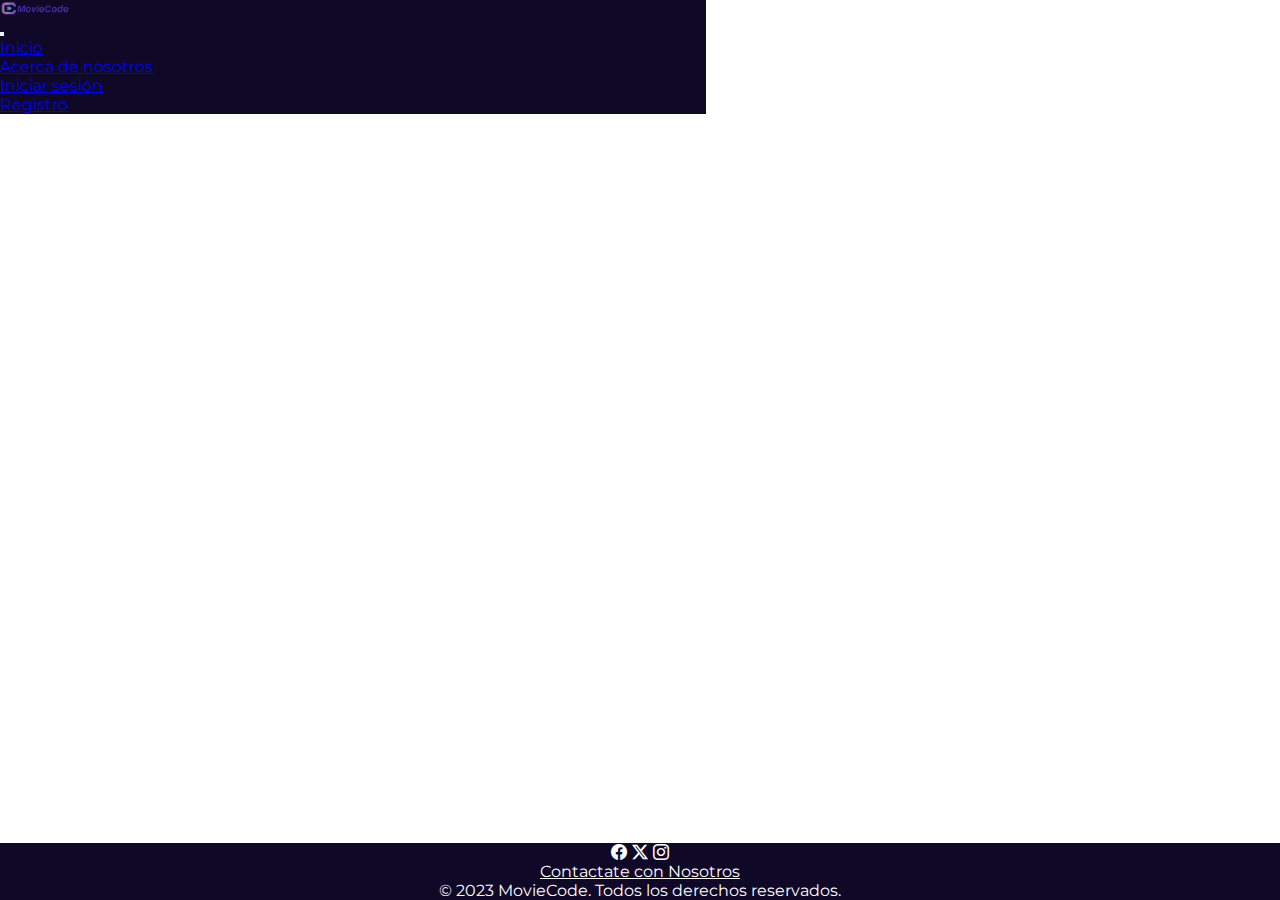
<file: index.html>
<!DOCTYPE html>
<html lang="es">
  <meta charset="UTF-8" />
  <meta name="viewport" content="width=device-width, initial-scale=1.0" />
  <!--Link Tipografia-->
  <link rel="preconnect" href="https://fonts.googleapis.com">
<link rel="preconnect" href="https://fonts.gstatic.com" crossorigin>
<link href="https://fonts.googleapis.com/css2?family=Montserrat&display=swap" rel="stylesheet">
  <!--Link bootstrap-->
  <link rel="stylesheet" href="https://cdn.jsdelivr.net/npm/bootstrap-icons@1.11.2/font/bootstrap-icons.min.css">
  <link href="https://cdn.jsdelivr.net/npm/bootstrap@5.3.2/dist/css/bootstrap.min.css" rel="stylesheet"
    integrity="sha384-T3c6CoIi6uLrA9TneNEoa7RxnatzjcDSCmG1MXxSR1GAsXEV/Dwwykc2MPK8M2HN" crossorigin="anonymous" />
  <!--Link css-->
  <link rel="stylesheet" href="css/style.css">
  <title>MovieCode</title>
  <link rel="icon" href="./img/Claqueta.ico">
  </head>

  <body>
    <header>
      <nav class="navbar navbar-expand-lg navbar-dark d-flex">
        <div class="container-fluid">
         <div class="imagenNav"> <a class="navbar-brand navImg" href="#"><img class="navLogo" src="./img/LogoMovieCodeNew.png" alt="Logo de MovieCode"></a></div>
          <button class="navbar-toggler" type="button" data-bs-toggle="collapse"
            data-bs-target="#navbarSupportedContent" aria-controls="navbarSupportedContent" aria-expanded="false"
            aria-label="Toggle navigation">
            <span class="navbar-toggler-icon"></span>
          </button>
          <div class="collapse navbar-collapse" id="navbarSupportedContent">
            <ul class="navbar-nav ms-auto mb-2 mb-lg-0">
              <li class="nav-item">
                <a class="nav-link active" aria-current="page" href="#">Inicio</a>
              </li>
              <li class="nav-item">
                <a class="nav-link" href="#">Acerca de nosotros</a>
              </li>
              <li class="nav-item">
                <a class="nav-link" href="#">Iniciar sesión</a>
              </li>
              <li class="nav-item">
                <a class="nav-link" href="#">Registro</a>
              </li>
            </ul>
          </div>
        </div>
      </nav>
    </header>
    <main></main>
   <footer></footer>






    <footer>
      <div class="container">
        <div class="row">
          <div class="col-md-12">
            <h4 class="mt-3 textoFooter"><i class="bi bi-facebook me-2"></i> <i class="bi bi-twitter-x me-2"></i> <i class="bi bi-instagram"></i></h4>
            <a href="#" class="textoFooter">Contactate con Nosotros</a>
            <p class="textoFooter mt-1">&copy; 2023 MovieCode. Todos los derechos reservados.</p>
          </div>
        </div>
      </div>
    </footer>

    <!--Script bootstrap-->
    <script src="https://cdn.jsdelivr.net/npm/bootstrap@5.3.2/dist/js/bootstrap.bundle.min.js"
      integrity="sha384-C6RzsynM9kWDrMNeT87bh95OGNyZPhcTNXj1NW7RuBCsyN/o0jlpcV8Qyq46cDfL"
      crossorigin="anonymous"></script>

  </body>

</html>
</file>
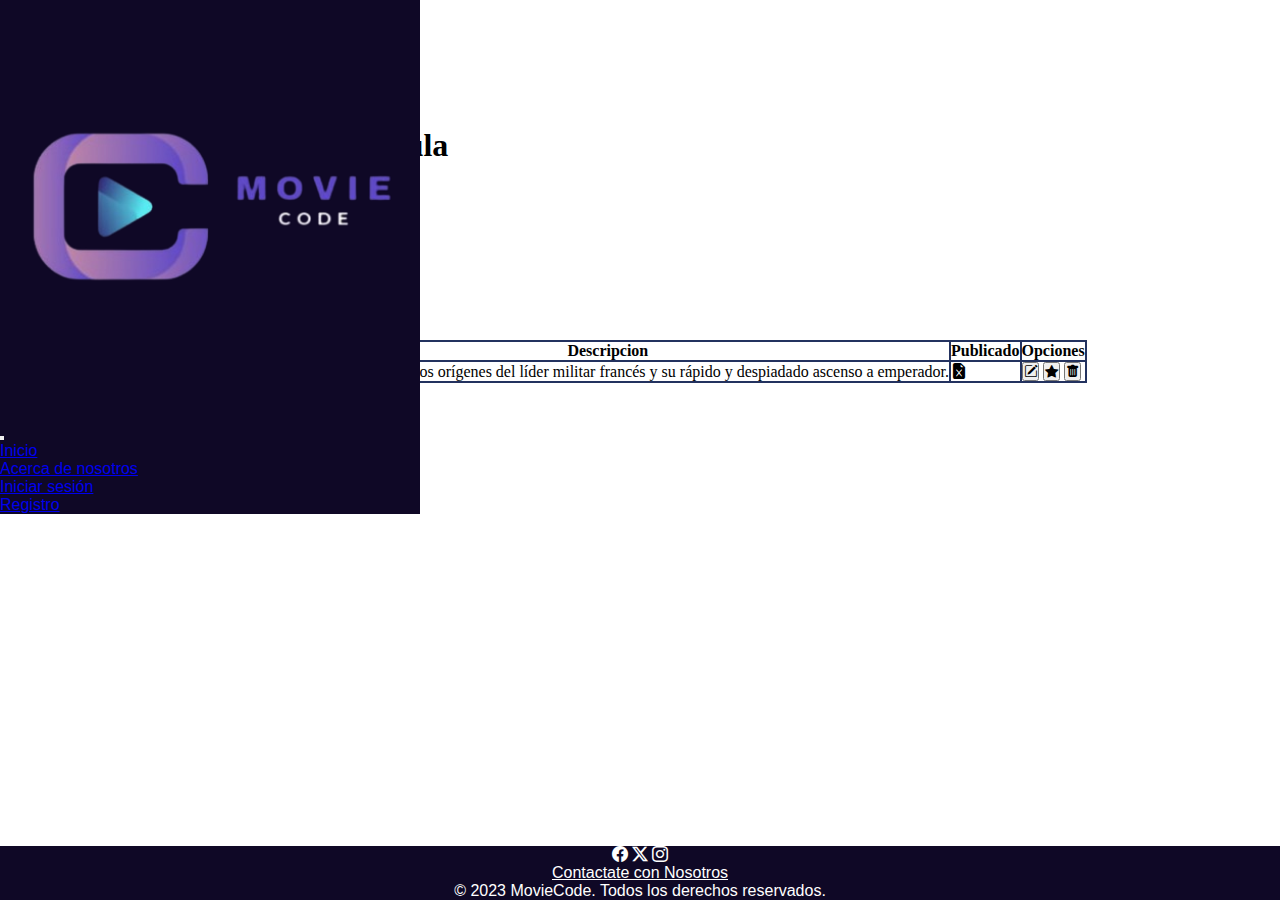
<file: html/Administrador.html>
<!DOCTYPE html>
<html lang="es">
  <head>
    <meta charset="UTF-8" />
    <meta name="viewport" content="width=device-width, initial-scale=1.0" />
    <!-- Link bootstrap -->
    <link
      rel="stylesheet"
      href="https://cdn.jsdelivr.net/npm/bootstrap-icons@1.11.2/font/bootstrap-icons.min.css"
    />
    <link
      href="https://cdn.jsdelivr.net/npm/bootstrap@5.3.2/dist/css/bootstrap.min.css"
      rel="stylesheet"
      integrity="sha384-T3c6CoIi6uLrA9TneNEoa7RxnatzjcDSCmG1MXxSR1GAsXEV/Dwwykc2MPK8M2HN"
      crossorigin="anonymous"
    />
    <!-- Link css -->
    <link rel="stylesheet" href="../css/style.css" />
    <title>Administrador</title>
  </head>

  <body>
    <header>
      <nav class="navbar navbar-expand-lg navbar-dark">
        <div class="container-fluid">
          <a class="navbar-brand navImg" href="#"
            ><img
              class="navLogo"
              src="../img/LogoMovieNav.png"
              alt="Logo de MovieCode"
          /></a>
          <button
            class="navbar-toggler"
            type="button"
            data-bs-toggle="collapse"
            data-bs-target="#navbarSupportedContent"
            aria-controls="navbarSupportedContent"
            aria-expanded="false"
            aria-label="Toggle navigation"
          >
            <span class="navbar-toggler-icon"></span>
          </button>
          <div class="collapse navbar-collapse" id="navbarSupportedContent">
            <ul class="navbar-nav ms-auto mb-2 mb-lg-0">
              <li class="nav-item">
                <a class="nav-link active" aria-current="page" href="#"
                  >Inicio</a
                >
              </li>
              <li class="nav-item">
                <a class="nav-link" href="#">Acerca de nosotros</a>
              </li>
              <li class="nav-item">
                <a class="nav-link" href="#">Iniciar sesión</a>
              </li>
              <li class="nav-item">
                <a class="nav-link" href="#">Registro</a>
              </li>
            </ul>
          </div>
        </div>
      </nav>
    </header>

    <main  id="mainAdmi">
      <h4 class="text-center py-3 text-light">Pagina Administrador</h4>
      <div class="text-end container">
        <!-- Boton para modal -->
        <button
          type="button"
          class="btn btn-primary"
          data-bs-toggle="modal"
          data-bs-target="#modal"
        >
          Agregar <i class="bi bi-plus-circle-dotted"></i>
        </button>

        <!-- Modal -->
        <div
          class="modal fade"
          id="modal"
          tabindex="-1"
          aria-labelledby="modalLabel"
          aria-hidden="true"
        >
          <div class="modal-dialog">
            <div class="modal-content">
              <div class="modal-header">
                <h1 class="modal-title fs-5" id="modalLabel">
                  Ingrese los Datos de una Pelicula
                </h1>
                <button
                  type="button"
                  class="btn-close"
                  data-bs-dismiss="modal"
                  aria-label="Close"
                ></button>
              </div>
              <div class="modal-body">
                <!--Formulario-->
                <form class="text-start">
                  <div class="mb-3">
                    <label for="nombre" class="form-label"
                      >Nombre Pelicula:
                    </label>
                    <input
                      type="text"
                      class="form-control"
                      id="nombre"
                      placeholder="..."
                      minlength="5"
                      maxlength="15"
                      required
                    />
                  </div>

                  <!--checkbox-->
                  <h6 class="text-center">Categoria</h6>
                  <div class="my-2 d-flex justify-content-around">
                    <div class="form-check">
                      <label class="form-check-label" for="Terror"
                        >Terror</label
                      >
                      <input
                        class="form-check-input"
                        type="checkbox"
                        value="terror"
                        id="Terror"
                        disabled
                      />
                    </div>

                    <div class="form-check">
                      <label class="form-check-label" for="guerra"
                        >Guerra</label
                      >
                      <input
                        class="form-check-input"
                        type="checkbox"
                        value="guerra"
                        id="guerra"
                      />
                    </div>
                    <div class="form-check">
                      <label class="form-check-label" for="historia"
                        >Historia</label
                      >
                      <input
                        class="form-check-input"
                        type="checkbox"
                        value="historia"
                        id="historia"
                      />
                    </div>
                    <div class="form-check">
                      <label class="form-check-label" for="drama">Drama</label>
                      <input
                        class="form-check-input"
                        type="checkbox"
                        value="drama"
                        id="drama"
                      />
                    </div>
                  </div>

                  <div class="form-floating">
                    <textarea
                      class="form-control"
                      required
                      minlength="10"
                      maxlength="50"
                      placeholder="Leave a comment here"
                      id="floatingTextarea"
                    ></textarea>
                    <label for="floatingTextarea">Descripcion</label>
                  </div>

                  <div class="my-2 text-end">
                    <button type="submit" class="btn btn-primary">
                      Submit
                    </button>
                  </div>
                </form>
              </div>
            </div>
          </div>
        </div>
      </div>

      <section class="container">
        <div class="table-responsive">
          <table class="table  mt-4 text-center">
            <thead>
              <tr>
                <th scope="col">Codigo</th>
                <th scope="col">Nombre</th>
                <th scope="col">Categoria</th>
                <th scope="col">Descripcion</th>
                <th scope="col">Publicado</th>
                <th scope="col">Opciones</th>
              </tr>
            </thead>
            <tbody>
              <tr>
                <th scope="row">313123</th>
                <td>Napoleón</td>
                <td>Drama Historia Guerra</td>
                <td>
                  <p>
                    Una mirada personal a los orígenes del líder militar francés
                    y su rápido y despiadado ascenso a emperador.
                  </p>
                </td>
                <td>
                  <i
                    <i
                    class="bi bi-file-earmark-excel-fill fs-4 text-danger"
                  ></i>
                </td>
                <td>
                  <button type="button" title="Editar" class="btn lapiz fs-4">
                    <i class="bi bi-pencil-square"></i>
                  </button>
                  <button
                    type="submit"
                    title="Destacar"
                    class="btn estrella fs-4"
                  >
                    <i class="bi bi-star-fill"></i>
                  </button>
                  <button type="button" title="Eliminar" class="btn tacho fs-4">
                    <i class="bi bi-trash-fill"></i>
                  </button>
                </td>
              </tr>
            </tbody>
          </table>
        </div>
      </section>
    </main>

      <footer>
    <div class="container">
      <div class="row">
        <div class="col-md-12">
          <h4 class="mt-3 textoFooter"><i class="bi bi-facebook me-2"></i> <i class="bi bi-twitter-x me-2"></i> <i class="bi bi-instagram"></i></h4>
          <a href="#" class="textoFooter">Contactate con Nosotros</a>
          <p class="textoFooter mt-1">&copy; 2023 MovieCode. Todos los derechos reservados.</p>
        </div>
      </div>
    </div>
  </footer>

    <!--Script bootstrap-->
    <script
      src="https://cdn.jsdelivr.net/npm/bootstrap@5.3.2/dist/js/bootstrap.bundle.min.js"
      integrity="sha384-C6RzsynM9kWDrMNeT87bh95OGNyZPhcTNXj1NW7RuBCsyN/o0jlpcV8Qyq46cDfL"
      crossorigin="anonymous"
    ></script>

    <script src="../js/app.js"></script>
  </body>
</html>
</file>
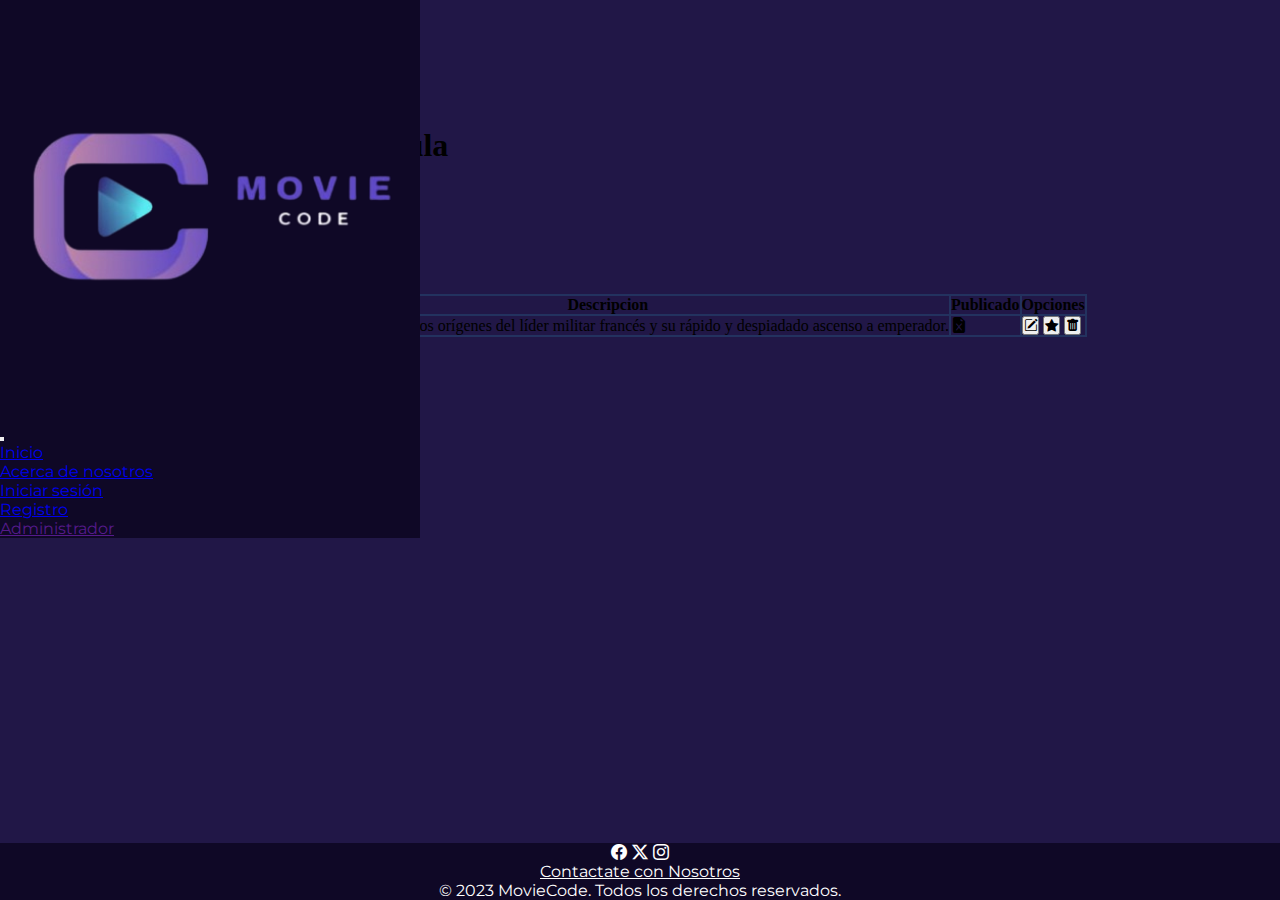
<file: pages/administrador.html>
<!DOCTYPE html>

<html lang="es">
  <head>
    <meta charset="UTF-8" />
    <meta name="viewport" content="width=device-width, initial-scale=1.0" />
    <!--Link Tipografia-->
    <link rel="preconnect" href="https://fonts.googleapis.com" />
    <link rel="preconnect" href="https://fonts.gstatic.com" crossorigin />
    <link
      href="https://fonts.googleapis.com/css2?family=Montserrat&display=swap"
      rel="stylesheet"
    />
    <!--Link bootstrap-->
    <link
      rel="stylesheet"
      href="https://cdn.jsdelivr.net/npm/bootstrap-icons@1.11.2/font/bootstrap-icons.min.css"
    />
    <link
      href="https://cdn.jsdelivr.net/npm/bootstrap@5.3.2/dist/css/bootstrap.min.css"
      rel="stylesheet"
      integrity="sha384-T3c6CoIi6uLrA9TneNEoa7RxnatzjcDSCmG1MXxSR1GAsXEV/Dwwykc2MPK8M2HN"
      crossorigin="anonymous"
    />
    <!--Link css-->
    <link rel="stylesheet" href="../css/style.css" />
    <title>Administrador</title>
    <link rel="icon" href="../img/Claqueta.ico" />
  </head>

  <body id="admin">
    <header>
      <nav class="navbar navbar-expand-lg navbar-dark">
        <div class="container-fluid">
          <a class="navbar-brand navImg" href="../index.html"
            ><img
              class="navLogo"
              src="../img/LogoMovieNav.png"
              alt="Logo de MovieCode"
          /></a>
          <button
            class="navbar-toggler"
            type="button"
            data-bs-toggle="collapse"
            data-bs-target="#navbarSupportedContent"
            aria-controls="navbarSupportedContent"
            aria-expanded="false"
            aria-label="Toggle navigation"
          >
            <span class="navbar-toggler-icon"></span>
          </button>
          <div class="collapse navbar-collapse" id="navbarSupportedContent">
            <ul class="navbar-nav ms-auto mb-2 mb-lg-0">
              <li class="nav-item">
                <a class="nav-link active" aria-current="page" href="../index.html"
                  >Inicio</a
                >
              </li>
              <li class="nav-item">
                <a class="nav-link" href="#">Acerca de nosotros</a>
              </li>
              <li class="nav-item">
                <a class="nav-link" href="#">Iniciar sesión</a>
              </li>
              <li class="nav-item">
                <a class="nav-link" href="#">Registro</a>
              </li>
              <li>
                <a class="nav-link" href="">Administrador</a>
              </li>
            </ul>
          </div>
        </div>
      </nav>
    </header>
    <main  id="mainAdmi">
        <h4 class="text-center py-3 text-light">Pagina Administrador</h4>
        <div class="text-end container">
          <!-- Boton para modal -->
          <button
            type="button"
            class="btn btn-primary"
            data-bs-toggle="modal"
            data-bs-target="#modal"
          >
            Agregar <i class="bi bi-plus-circle-dotted"></i>
          </button>
  
          <!-- Modal -->
          <div
            class="modal fade"
            id="modal"
            tabindex="-1"
            aria-labelledby="modalLabel"
            aria-hidden="true"
          >
            <div class="modal-dialog">
              <div class="modal-content">
                <div class="modal-header">
                  <h1 class="modal-title fs-5" id="modalLabel">
                    Ingrese los Datos de una Pelicula
                  </h1>
                  <button
                    type="button"
                    class="btn-close"
                    data-bs-dismiss="modal"
                    aria-label="Close"
                  ></button>
                </div>
                <div class="modal-body">
                  <!--Formulario-->
                  <form class="text-start">
                    <div class="mb-3">
                      <label for="nombre" class="form-label"
                        >Nombre Pelicula
                      </label>
                      <input
                        type="text"
                        class="form-control"
                        id="nombre"
                        minlength="5"
                        maxlength="15"
                        required
                      />
                    </div>
  
                    <!--checkbox-->
                    <div class="mb-3">
                      <label for="categoria" class="form-label"
                        >Categoria
                      </label>
                      <input
                        type="text"
                        class="form-control"
                        id="categoria"
                        placeholder="Terror,Aventura,Drama"
                        minlength="5"
                        maxlength="15"
                        required
                      />
                    </div>

                    <div class="mb-3">
                      <label for="subidoPagina" class="form-label"
                        >Esta Subido a la pagina? (Si o No)
                      </label>
                      <input
                        type="text"
                        class="form-control"
                        id="subidoPagina"
                        maxlength="2"
                        minlength="2"
                        required
                      />
                    </div>
                    
                   
  
                    <div class="form-floating">
                      <textarea
                        class="form-control "
                        required
                        minlength="10"
                        maxlength="50"
                       
                        id="descripcion"
                      ></textarea>
                      <label for="descripcion">Descripcion</label>
                    </div>
  
                    <div class="my-2 text-end">
                      <button type="submit" class="btn btn-primary">
                        Agregar
                      </button>
                    </div>
                  </form>
                </div>
              </div>
            </div>
          </div>
        </div>
  
        <section class="container">
          <div class="table-responsive">
            <table class="table table-striped mt-4 text-center">
              <thead>
                <tr>
                  <th scope="col">Codigo</th>
                  <th scope="col">Nombre</th>
                  <th scope="col">Categoria</th>
                  <th scope="col">Descripcion</th>
                  <th scope="col">Publicado</th>
                  <th scope="col">Opciones</th>
                </tr>
              </thead>
              <tbody>
                <tr>
                  <th scope="row">313123</th>
                  <td>Napoleón</td>
                  <td>Drama Historia Guerra</td>
                  <td>
                    <p>
                      Una mirada personal a los orígenes del líder militar francés
                      y su rápido y despiadado ascenso a emperador.
                    </p>
                  </td>
                  <td>
                    <i
                      <i
                      class="bi bi-file-earmark-excel-fill fs-4 text-danger"
                    ></i>
                  </td>
                  <td >
                    <button type="button" title="Editar" class="btn lapiz fs-4">
                      <i class="bi bi-pencil-square"></i>
                    </button>
                    <button
                      type="submit"
                      title="Destacar"
                      class="btn estrella fs-4"
                    >
                      <i class="bi bi-star-fill"></i>
                    </button>
                    <button type="button" title="Eliminar" class="btn tacho fs-4">
                      <i class="bi bi-trash-fill"></i>
                    </button>
                  </td>
                </tr>
              </tbody>
            </table>
          </div>
        </section>
      </main>

    <footer>
      <div class="container">
        <div class="row">
          <div class="col-md-12">
            <h4 class="mt-3 textoFooter">
              <i class="bi bi-facebook me-2"></i>
              <i class="bi bi-twitter-x me-2"></i>
              <i class="bi bi-instagram"></i>
            </h4>
            <a href="#" class="textoFooter">Contactate con Nosotros</a>
            <p class="textoFooter mt-1">
              &copy; 2023 MovieCode. Todos los derechos reservados.
            </p>
          </div>
        </div>
      </div>
    </footer>

    <!--Script bootstrap-->
    <script
      src="https://cdn.jsdelivr.net/npm/bootstrap@5.3.2/dist/js/bootstrap.bundle.min.js"
      integrity="sha384-C6RzsynM9kWDrMNeT87bh95OGNyZPhcTNXj1NW7RuBCsyN/o0jlpcV8Qyq46cDfL"
      crossorigin="anonymous"
    ></script>
    <script type="module" src="../js/app.js"></script>
  </body>
</html>
</file>
<file: css/style.css>
*{
    margin: 0px;
    padding: 0px;
}
.navbar {
    background-color: #0f0826;
    font-family: 'Montserrat', sans-serif;
}

.imagenNav{
    width: 10%;
}

nav img {
    width: 100%;
}

nav {
    position: fixed;
    
}

@media all and (min-width:576px) and (max-width:769) {
    .imagenNav{
        width: 50%;
    }
  
}
body{
    min-height: 100vh;
    display: flex;
    flex-direction: column;
}
main {
    flex-grow: 1;
}
footer{
    background-color: #0f0826;
    height: 100%;
    margin-top: auto;
    text-align: center;
}
.imgFooter{
    margin-top: 10px;
    height: 90px;
}
.textoFooter{
    color: white;
    font-family: 'Montserrat', sans-serif;
}



#admin{
    background-color: #211747;
}

table , td , th , tr{
    border: solid 2px rgb(35, 50, 95);
    border-collapse: collapse;
}

#mainAdmi{
    margin-top: 90px;
}
</file>
